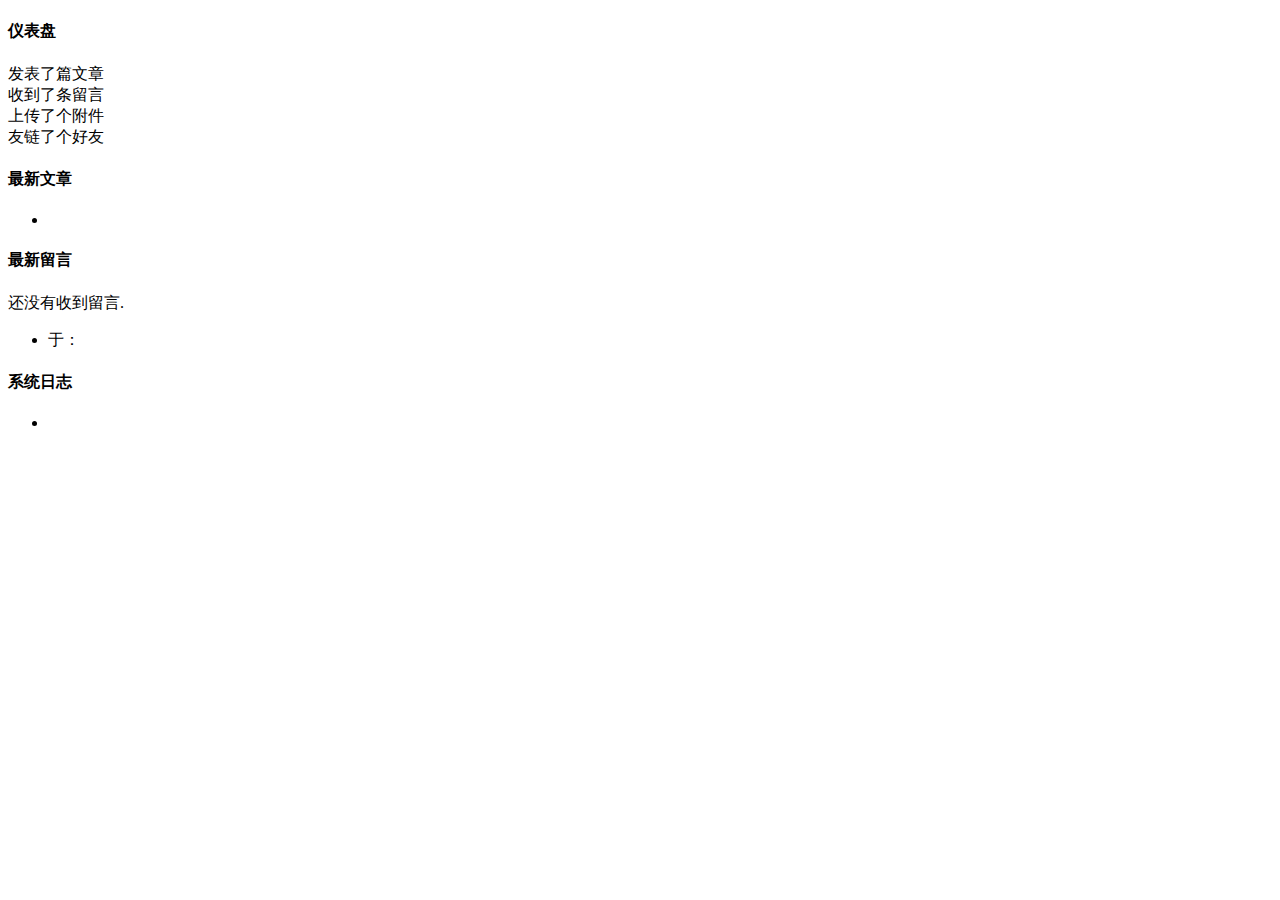
<file: src/main/resources/templates/admin/index.html>
<!DOCTYPE html>
<html lang="en" xmlns:th="http://www.thymeleaf.org" th:with="title='管理中心',active='home'">
<header th:replace="admin/header::headerFragment(${title},${active})"></header>
<body class="fixed-left">
<div id="wrapper">
    <div th:replace="admin/header::header-body"></div>
    <div class="content-page">
        <div class="content">
            <div class="container">
                <div class="row">
                    <div class="col-sm-12">
                        <h4 class="page-title">仪表盘</h4>
                    </div>

                    <div class="row">
                        <div class="col-sm-6 col-lg-3">
                            <div class="mini-stat clearfix bx-shadow bg-info">
                                <span class="mini-stat-icon"><i class="fa fa-quote-right" aria-hidden="true"></i></span>
                                <div class="mini-stat-info text-right">
                                    发表了<span class="counter" th:text="${statistics.articles}"></span>篇文章
                                </div>
                            </div>
                        </div>
                        <div class="col-sm-6 col-lg-3">
                            <div class="mini-stat clearfix bg-purple bx-shadow">
                                <span class="mini-stat-icon"><i class="fa fa-comments-o" aria-hidden="true"></i></span>
                                <div class="mini-stat-info text-right">
                                    收到了<span class="counter" th:text="${statistics.comments}"></span>条留言
                                </div>
                            </div>
                        </div>

                        <div class="col-sm-6 col-lg-3">
                            <div class="mini-stat clearfix bg-success bx-shadow">
                                <span class="mini-stat-icon"><i class="fa fa-cloud-upload"
                                                                aria-hidden="true"></i></span>
                                <div class="mini-stat-info text-right">
                                    上传了<span class="counter" th:text="${statistics.attaches}"></span>个附件
                                </div>
                            </div>
                        </div>

                        <div class="col-sm-6 col-lg-3">
                            <div class="mini-stat clearfix bg-primary bx-shadow">
                                <span class="mini-stat-icon"><i class="fa fa-link" aria-hidden="true"></i></span>
                                <div class="mini-stat-info text-right">
                                    友链了<span class="counter" th:text="${statistics.links}"></span>个好友
                                </div>
                            </div>
                        </div>
                    </div>

                    <div class="row">
                        <div class="col-md-4">
                            <div class="panel panel-default">
                                <div class="panel-heading">
                                    <h4 class="panel-title">最新文章</h4>
                                </div>
                                <div class="panel-body">
                                    <ul class="list-group">
                                        <li class="list-group-item" th:each="article : ${articles}">
                            <span class="badge badge-primary"
                                  th:title="${article.commentsNum}+'条评论'" th:text="${article.commentsNum}"></span>
                                            <a target="_blank" th:href="${commons.site_url('/blog/article/')}+${article.cid}"
                                               th:text="${article.title}"></a>
                                        </li>
                                    </ul>
                                </div>
                            </div>
                        </div>
                        <div class="col-md-4">
                            <div class="panel panel-default">
                                <div class="panel-heading">
                                    <h4 class="panel-title">最新留言</h4>
                                </div>
                                <div class="panel-body">
                                    <div th:if="${comments}== null and ${#lists.size(comments)}==0">
                                        <div class="alert alert-warning">
                                            还没有收到留言.
                                        </div>
                                    </div>
                                    <ul class="list-group"
                                        th:unless="${comments}==null and ${#lists.size(comments)}==0">
                                        <li class="list-group-item" th:each="comment : ${comments}">
                                            <div th:if="${comment.url}!=null and ${comment.url}!=''">
                                                <a th:href="@{${comment.url}}" target="_blank"
                                                   th:text="${comment.author}"></a>
                                            </div>
                                            <th:block th:unless="${comment.url}!=null and ${comment.url}!=''" th:text="${comment.author}"/>
                                            于<th:block th:text="${commons.fmtdate(comment.created,'MM月dd日HH:mm')}"/>：<a
                                                th:href="${commons.site_url('/blog/article/')}+${comment.cid}+'#comments-content'"
                                                target="_blank" th:utext="${commons.article(comment.content)}"></a>
                                        </li>
                                    </ul>
                                </div>
                            </div>
                        </div>
                        <div class="col-md-4">
                            <div class="panel panel-default">
                                <div class="panel-heading">
                                    <h4 class="panel-title">系统日志</h4>
                                </div>
                                <div class="panel-body">
                                    <ul class="list-group" >
                                        <li class="list-group-item" th:each="log : ${logs}">
                                            <span th:text="${commons.fmtdate(log.created, 'yyyy-MM-dd HH:mm:ss')} +' => '+ ${log.action}"></span>
                                        </li>
                                    </ul>
                                </div>
                            </div>
                        </div>
                    </div>
                </div>
                <div th:replace="admin/footer :: footer-content"></div>
            </div>
        </div>
    </div>
</div>
<div th:replace="admin/footer :: footer"></div>
</body>
</html>
</file>
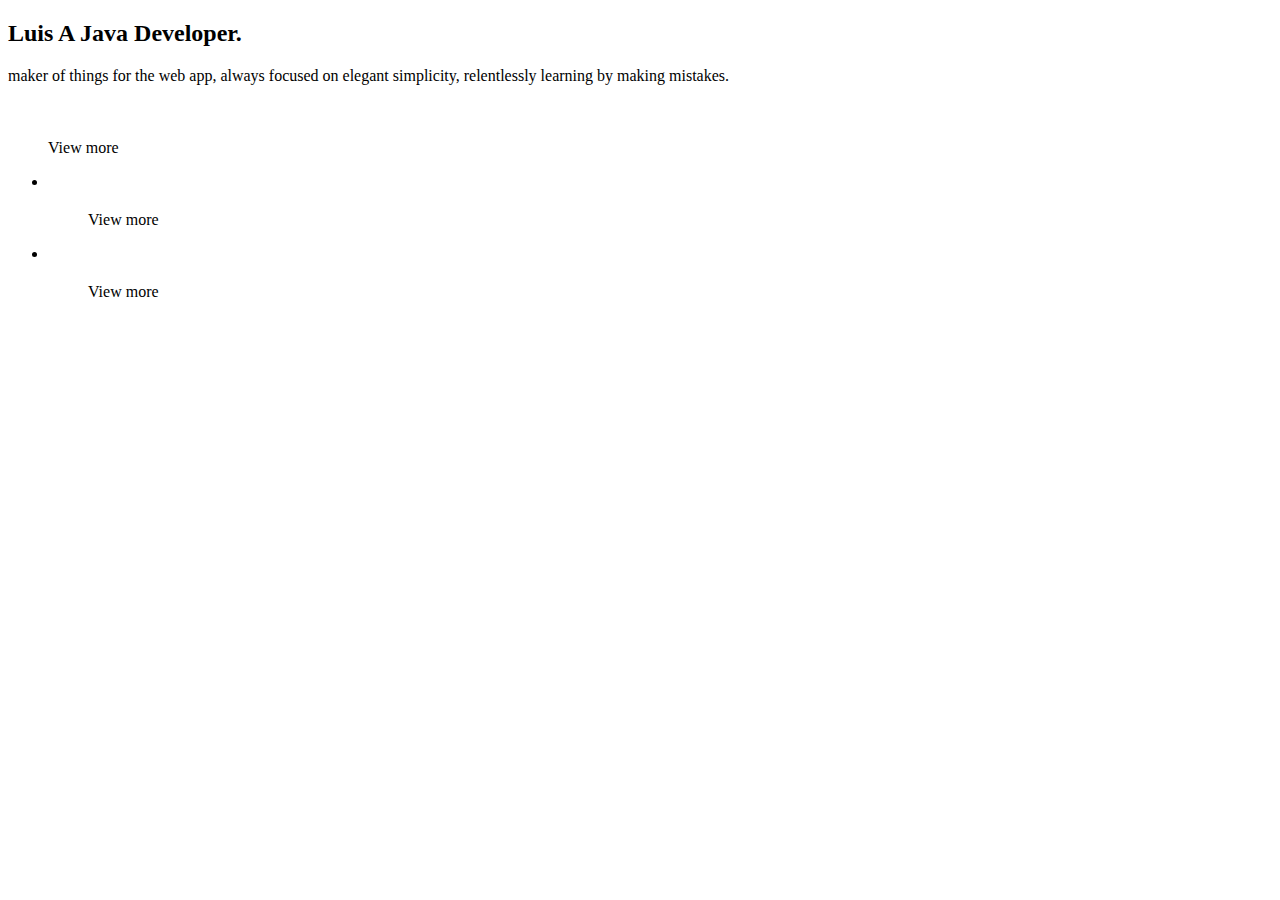
<file: src/main/resources/templates/site/index.html>
<!DOCTYPE HTML>

<html lang="en" xmlns:th="http://www.thymeleaf.org">
<div th:replace="site/head::head(${commons.site_title()},${commons.google_site_verification()}, ${commons.baidu_site_verification()})"></div>

<body>

<!-- header -->

<div th:replace="site/header::header"></div>

<!-- header --> 

<!-- main -->

<main role="main-home-wrapper" class="container">
  <div class="row">
    <section class="col-xs-12 col-sm-6 col-md-6 col-lg-6 ">
      <article role="pge-title-content">
        <header>
          <h2><span>Luis</span> A Java Developer.</h2>
        </header>
        <p>maker of things for the web app, always focused on elegant simplicity, relentlessly learning by making mistakes.</p>
      </article>
    </section>
    <th:block th:each="archive,archiveStat : ${archives.list}">
      <th:block th:if="${archiveStat.index == 1}">
        <section class="col-xs-12 col-sm-6 col-md-6 col-lg-6 grid">
          <figure class="effect-oscar"> <img th:src="${commons.show_thumb(archive.content)}" alt="" class="img-responsive"/>
            <figcaption>
              <h2><th:block th:text="${archive.title}" ></th:block></h2>
              <p><th:block th:utext="${commons.fmtdate_en(archive.created)}"></th:block></p>
              <a th:href="${commons.photoPermalink(archive.cid)}">View more</a> </figcaption>
          </figure>
        </section>
      </th:block>
    </th:block>

    <!-- left -->
    <div class="clearfix"></div>
    <section class="col-xs-12 col-sm-6 col-md-6 col-lg-6 grid">
      <ul class="grid-lod effect-2" id="grid">
        <th:block th:each="archive,archiveStat : ${archives.list}">
          <th:block th:if="${archiveStat.index != 1 && archiveStat.index % 2 == 0}">
            <li>
              <figure class="effect-oscar"> <img th:src="${commons.show_thumb(archive.content)}" alt="" class="img-responsive"/>
                <figcaption>
                  <h2><th:block th:text="${archive.title}" ></th:block></h2>
                  <p><th:block th:utext="${commons.fmtdate_en(archive.created)}"></th:block></p>
                  <a th:href="${commons.photoPermalink(archive.cid)}">View more</a> </figcaption>
              </figure>
            </li>
          </th:block>
        </th:block>
      </ul>
    </section>

    <!-- right -->
    <section class="col-xs-12 col-sm-6 col-md-6 col-lg-6 grid">
      <ul class="grid-lod effect-2" id="grid">
        <th:block th:each="archive,archiveStat : ${archives.list}">
          <th:block th:if="${archiveStat.index != 1 && archiveStat.index % 2 != 0}">
            <li>
              <figure class="effect-oscar"> <img th:src="${commons.show_thumb(archive.content)}" alt="" class="img-responsive"/>
                <figcaption>
                  <h2><th:block th:text="${archive.title}" ></th:block></h2>
                  <p><th:block th:utext="${commons.fmtdate_en(archive.created)}"></th:block></p>
                  <a th:href="${commons.photoPermalink(archive.cid)}">View more</a> </figcaption>
              </figure>
            </li>
          </th:block>
        </th:block>
      </ul>
    </section>
    <div class="clearfix"></div>
  </div>
</main>

<!-- main --> 

<!-- footer -->
<div th:replace="site/footer::footer(${commons.site_title()},${commons.site_record()},${commons.site_url()})"></div>

</body>
</html>
</file>
